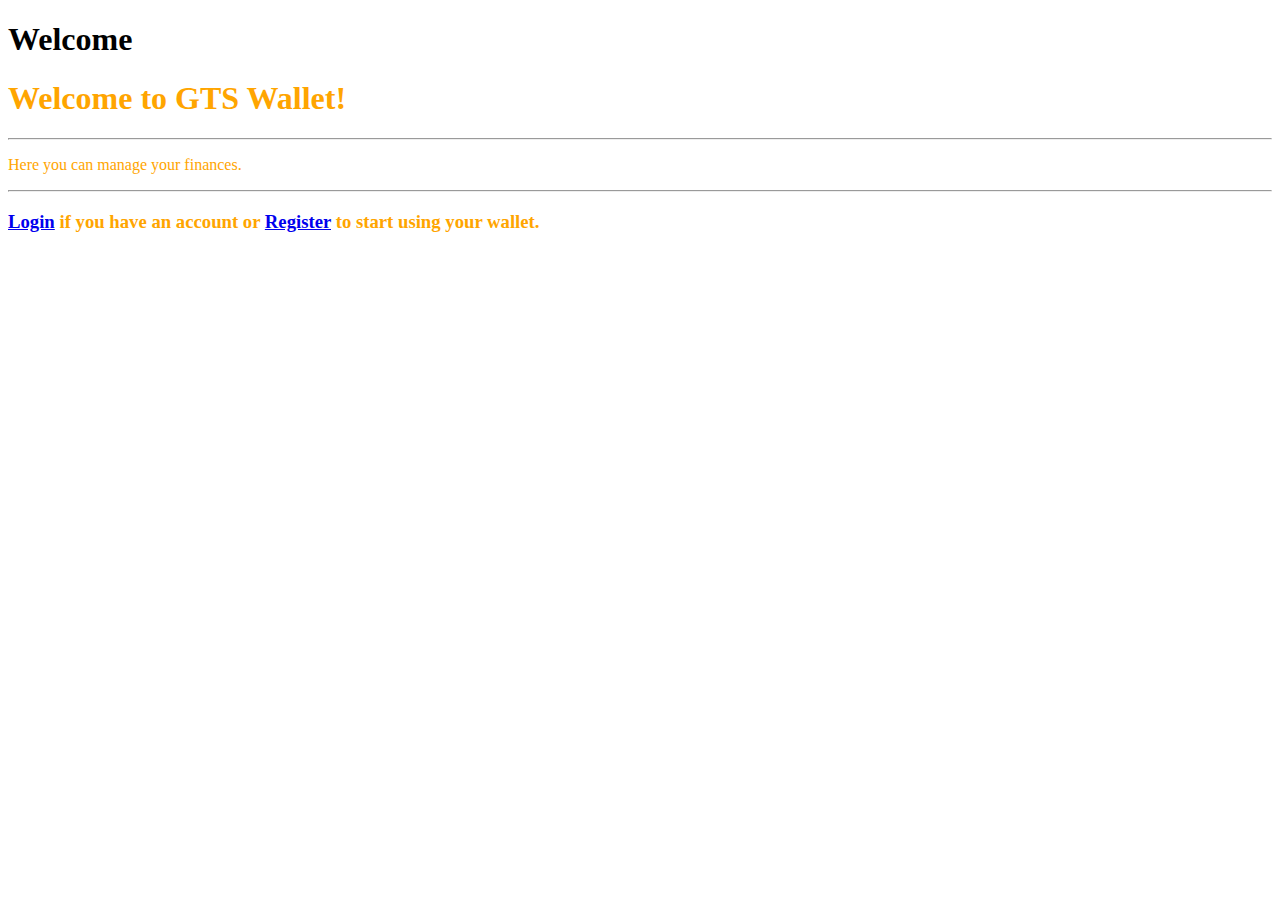
<file: target/classes/templates/index.html>
<!DOCTYPE html>
<html lang="en" xmlns:th="http://www.thymeleaf.org">
<head>
    <th:block th:include="~{/fragments/head}"></th:block>
</head>

<body id="reportsPage">
<div id="home">
    <div class="container">
        <div class="row">
            <div class="col-12">
                <nav class="navbar navbar-expand-xl navbar-light bg-light rounded">
                    <th:block th:include="~{/fragments/nav}"></th:block>
                </nav>
            </div>
        </div>

        <div class="container mt-lg-5 border-right border-bottom bg-transparent h-100">
                <h1 class="w-100 text-light text-right">Welcome</h1>
        </div>

        <div style="color:orange" class="text-center mt-5">
            <h1>Welcome to GTS Wallet!</h1>
            <hr class="my-3"/>
            <p class="h4">Here you can manage your finances.</p>
            <hr class="my-3"/>
            <h3>
                <a class="text-primay" href="/users/login">Login</a>
                if you have an account or
                <a class="text-primay" href="/users/register">Register</a>
                to start using your wallet.
            </h3>
        </div>

        <footer class="row">
            <th:block th:include="~{/fragments/footer}"></th:block>
        </footer>
    </div>
</div>

</body>
</html>
</file>
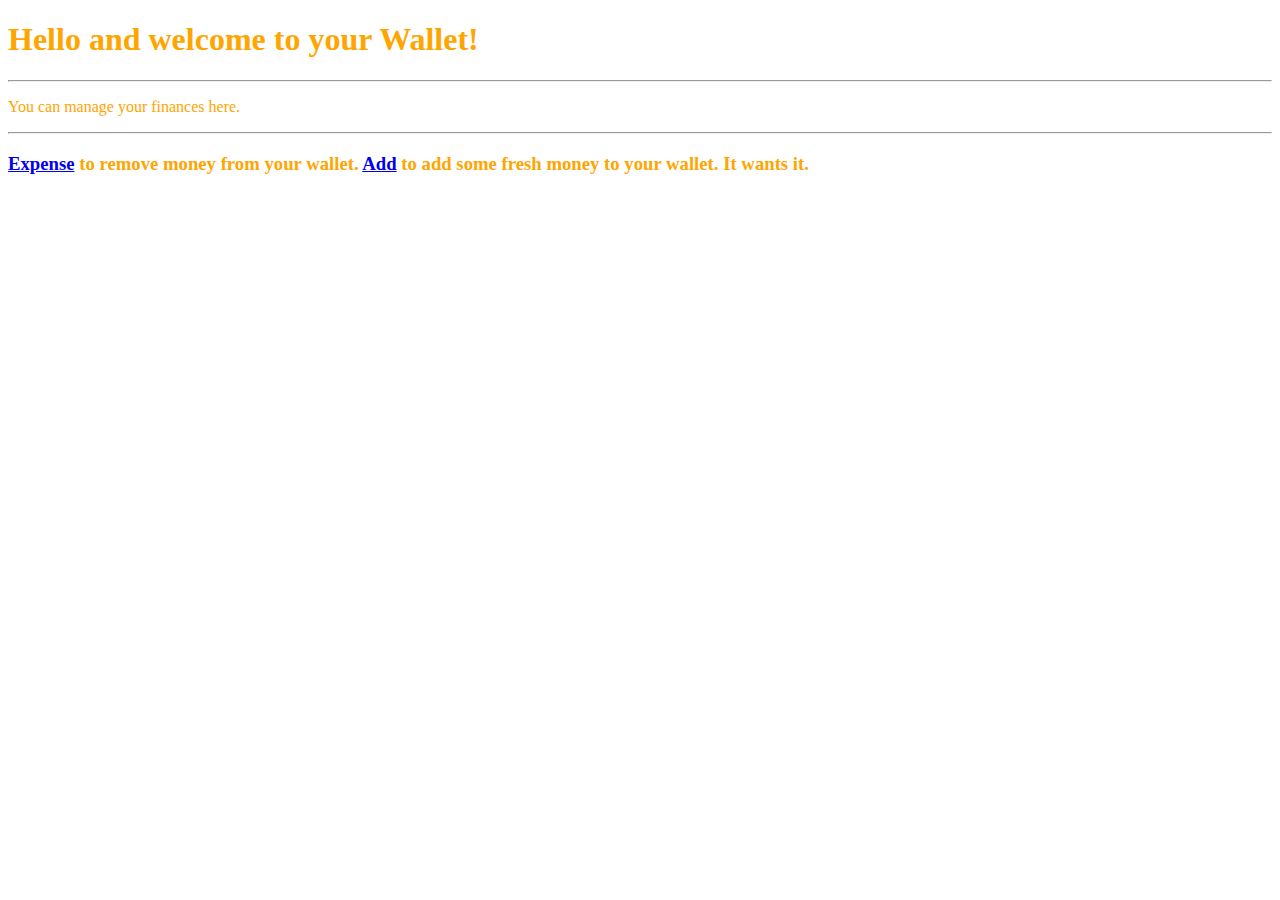
<file: target/classes/templates/home.html>
<!DOCTYPE html>
<html lang="en" xmlns:th="http://www.thymeleaf.org">

<head>
    <th:block th:include="~{/fragments/head}"></th:block>
</head>

<body id="reportsPage">
<div class="" id="home">
    <div class="container">
        <div class="row">
            <div class="col-12">
                <nav class="navbar navbar-expand-xl navbar-light bg-light rounded">
                    <th:block th:include="~{/fragments/home-nav}"></th:block>
                </nav>
            </div>
        </div>

        <div style="color:orange" class="text-center mt-5">
            <h1>Hello and welcome to your Wallet!</h1>
            <hr class="my-3"/>
            <p class="h4">You can manage your finances here.</p>
            <hr class="my-3"/>
            <h3>
                <a class="text-primay" href="/wallet/expense">Expense</a>
                to remove money from your wallet.
                <a class="text-primay" href="/wallet/income">Add</a>
                to add some fresh money to your wallet. It wants it.
            </h3>
        </div>
        <footer class="row">
            <th:block th:include="~{/fragments/footer}"></th:block>
        </footer>
    </div>
</div>
</body>
</html>
</file>
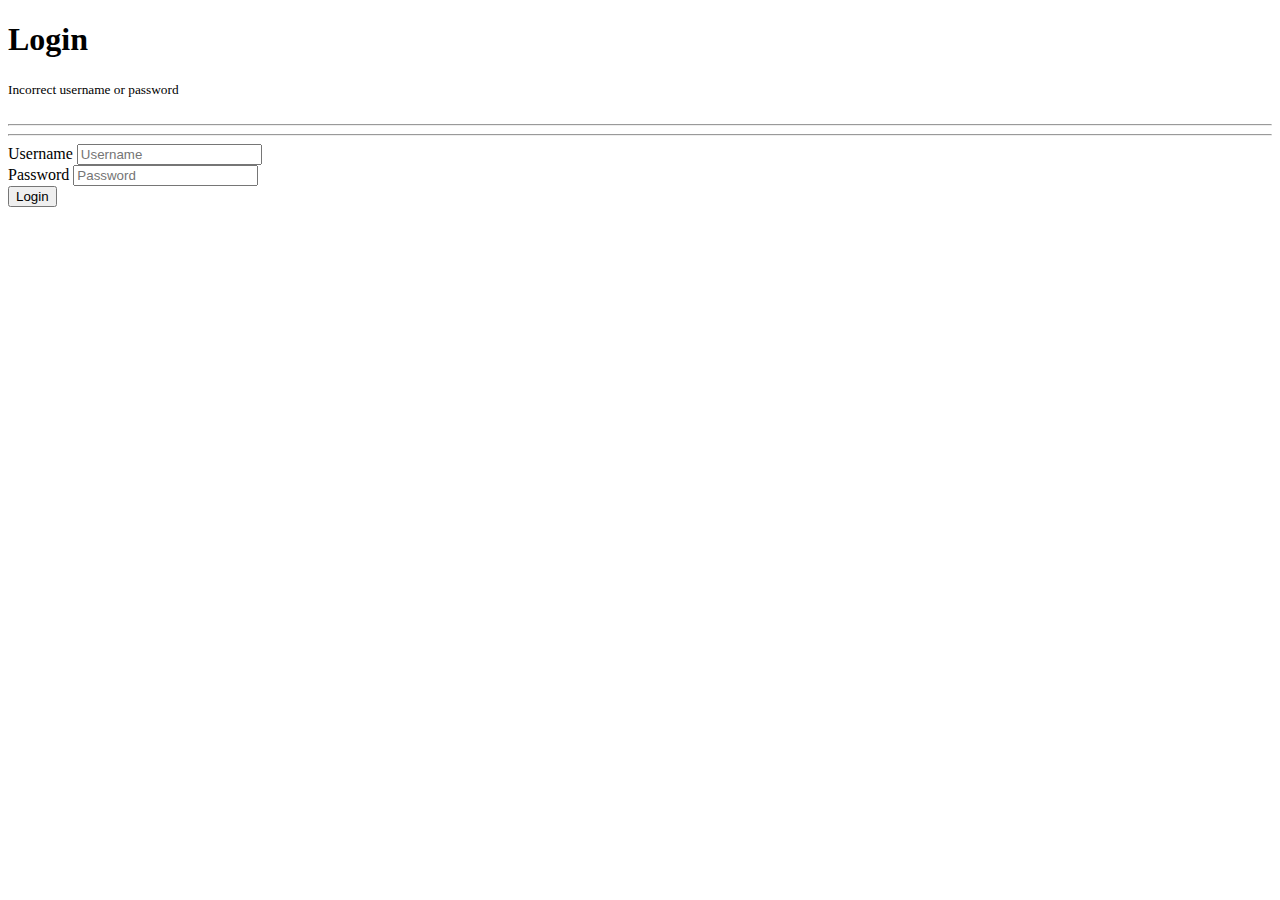
<file: target/classes/templates/login.html>
<!DOCTYPE html>
<html lang="en" xmlns:th="http://www.thymeleaf.org">
<head>
    <th:block th:include="~{/fragments/head}"></th:block>
</head>

<body>
<div class="container ">
    <nav class="navbar navbar-expand-xl navbar-light bg-light rounded">
        <th:block th:include="~{/fragments/nav}"></th:block>
    </nav>
    <div class="container mt-lg-5 border-right border-bottom bg-transparent h-100">
        <h1 class="w-100 text-light text-right">Login</h1>
    </div>
    <div class="row tm-mt-big">
        <div class="col-12 mx-auto tm-login-col">
            <div class="bg-white tm-block">
                <div class="row">
                </div>
                <div class="row mt-2">
                    <div class="col-12">
                        <form th:action="@{/users/login}" th:method="POST"
                              th:object="${user}" class="tm-login-form">
                            <div class="text-center">
                                <th:block th:if="${notFound}">
                                    <small class="text-danger col-12 text-center">Incorrect username or password</small>
                                    <br/>
                                </th:block>
                                <th:block th:each="e : ${#fields.errors()}">
                                    <small th:text="${e}" class="text-danger col-12 text-center"></small>
                                    <br/>
                                    <hr/>
                                </th:block>
                            </div>
                            <hr/>
                            <div class="input-group">
                                <label for="username" class="col-xl-4 col-lg-4 col-md-4 col-sm-5 col-form-label">Username</label>
                                <input th:field="*{username}" name="username" type="text"
                                       class="form-control validate col-xl-9 col-lg-8 col-md-8 col-sm-7"
                                       id="username" placeholder="Username" required>
                            </div>
                            <div class="input-group mt-3">
                                <label for="password" class="col-xl-4 col-lg-4 col-md-4 col-sm-5 col-form-label">Password</label>
                                <input name="password" type="password" class="form-control validate"
                                       id="password" placeholder="Password" required>
                            </div>

                            <div class="input-group mt-3">
                                <button type="submit" class="btn btn-primary d-inline-block mx-auto">Login</button>
                            </div>
                        </form>
                    </div>
                </div>
            </div>
        </div>
    </div>
    <footer class="row">
        <th:block th:include="~{/fragments/footer}"></th:block>
    </footer>
</div>

</body>

</html>
</file>
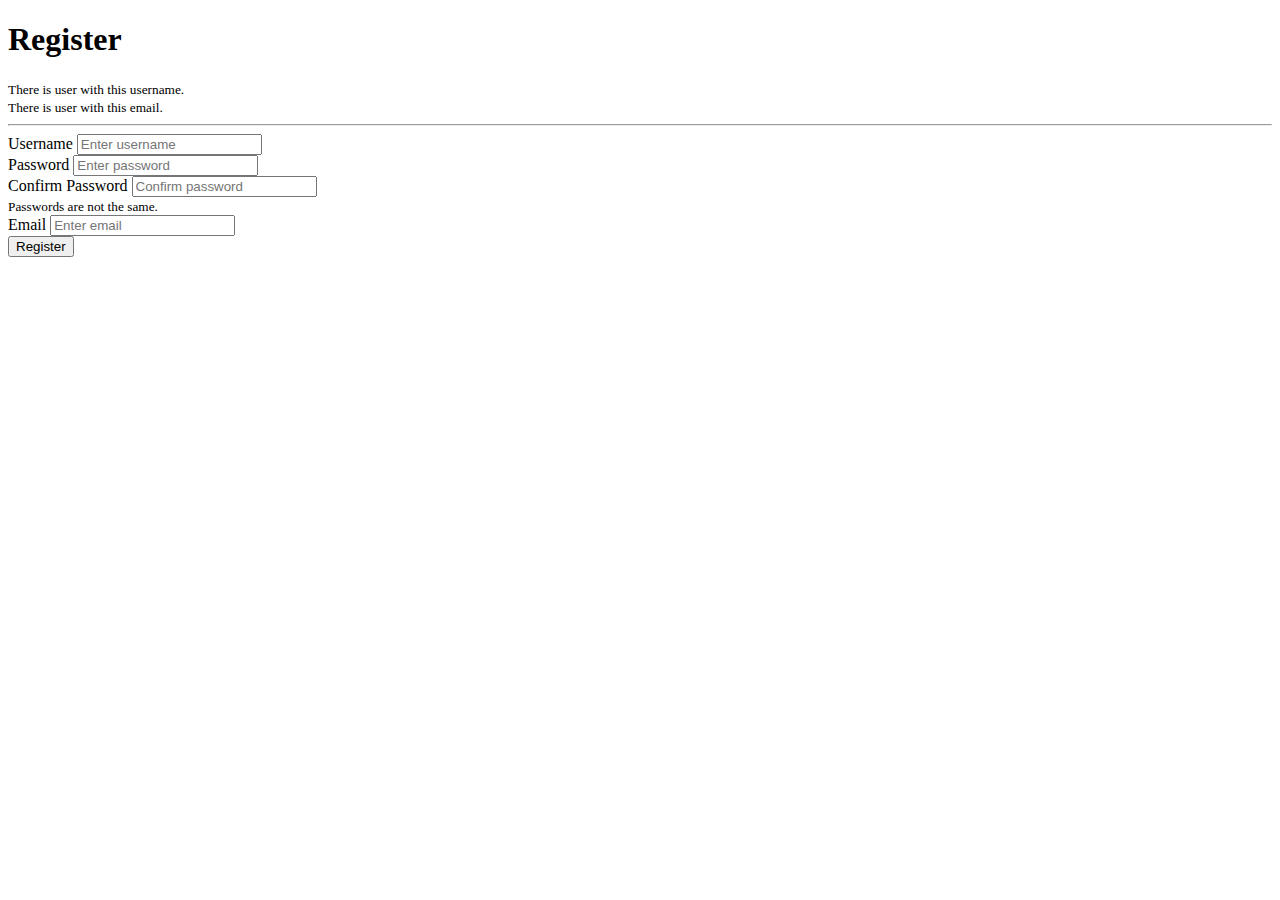
<file: target/classes/templates/register.html>
<!DOCTYPE html>
<html lang="en" xmlns:th="http://www.thymeleaf.org">

<head>
    <th:block th:include="~{/fragments/head}"></th:block>
</head>

<body>
<div class="container ">
    <nav class="navbar navbar-expand-xl navbar-light bg-light rounded">
        <th:block th:include="~{/fragments/nav}"></th:block>
    </nav>
    <div class="container mt-lg-5 border-right border-bottom bg-transparent h-100">
        <h1 class="w-100 text-light text-right">Register</h1>
    </div>
    <div class="row tm-mt-big">
        <div class="col-12 mx-auto tm-login-col">
            <div class="bg-white tm-block">
                <div class="row mt-2">
                    <div class="col-12">
                        <form th:action="@{/users/register}" th:object="${user}" th:method="POST" class="tm-login-form">
                            <div class="mx-auto text-center">
                                <small th:if="${existingUsername}" class="text-danger">There is user with this username.</small>
                            </div>
                            <div class="mx-auto text-center">
                                <small th:if="${existingEmail}" class="text-danger">There is user with this email.</small>
                                <hr/>
                            </div>
                            <div class="input-group">
                                <label for="username" class="rm-lcol-xl-4 col-lg-4 col-md-4 col-sm-5 col-foabel">Username</label>
                                <input th:field="*{username}" name="username" type="text"
                                       class="form-control validate col-xl-9 col-lg-8 col-md-8 col-sm-7"
                                       id="username" placeholder="Enter username">
                            </div>
                            <th:block th:each="e : ${#fields.errors('username')}">
                                <div class="mx-auto text-center">
                                    <small th:text="${e}" class="text-danger"></small>
                                </div>
                            </th:block>
                            <div class="input-group mt-3">
                                <label for="password" class="col-xl-4 col-lg-4 col-md-4 col-sm-5 col-form-label">Password</label>
                                <input name="password" type="password" class="form-control validate"
                                       id="password" placeholder="Enter password">
                            </div>
                            <th:block th:each="e : ${#fields.errors('password')}">
                                <div class="mx-auto text-center">
                                    <small th:text="${e}" class="text-danger"></small>
                                </div>
                            </th:block>
                            <div class="input-group mt-3">
                                <label for="confirmPassword" class="col-xl-4 col-lg-4 col-md-4 col-sm-5 col-form-label">Confirm
                                    Password</label>
                                <input name="confirmPassword" type="password" class="form-control validate"
                                       id="confirmPassword" placeholder="Confirm password">
                            </div>
                            <div class="mx-auto text-center">
                                <small th:if="${notFound}" class="text-danger">Passwords are not the same.</small>
                            </div>
                            <div class="input-group mt-3">
                                <label for="email"
                                       class="col-xl-4 col-lg-4 col-md-4 col-sm-5 col-form-label">Email</label>
                                <input th:field="*{email}" name="email" type="email" class="form-control validate"
                                       id="email" placeholder="Enter email">

                            </div>
                            <th:block th:each="e : ${#fields.errors('email')}">
                                <div class="mx-auto text-center">
                                    <small th:text="${e}" class="text-danger"></small>
                                </div>
                            </th:block>
                            <div class="input-group mt-3">
                                <button type="submit" class="btn btn-primary d-inline-block mx-auto">Register</button>
                            </div>

                        </form>
                    </div>
                </div>
            </div>
        </div>
    </div>

</div>
<footer class="row">
    <th:block th:include="~{/fragments/footer}"></th:block>
</footer>
</body>

</html>
</file>
